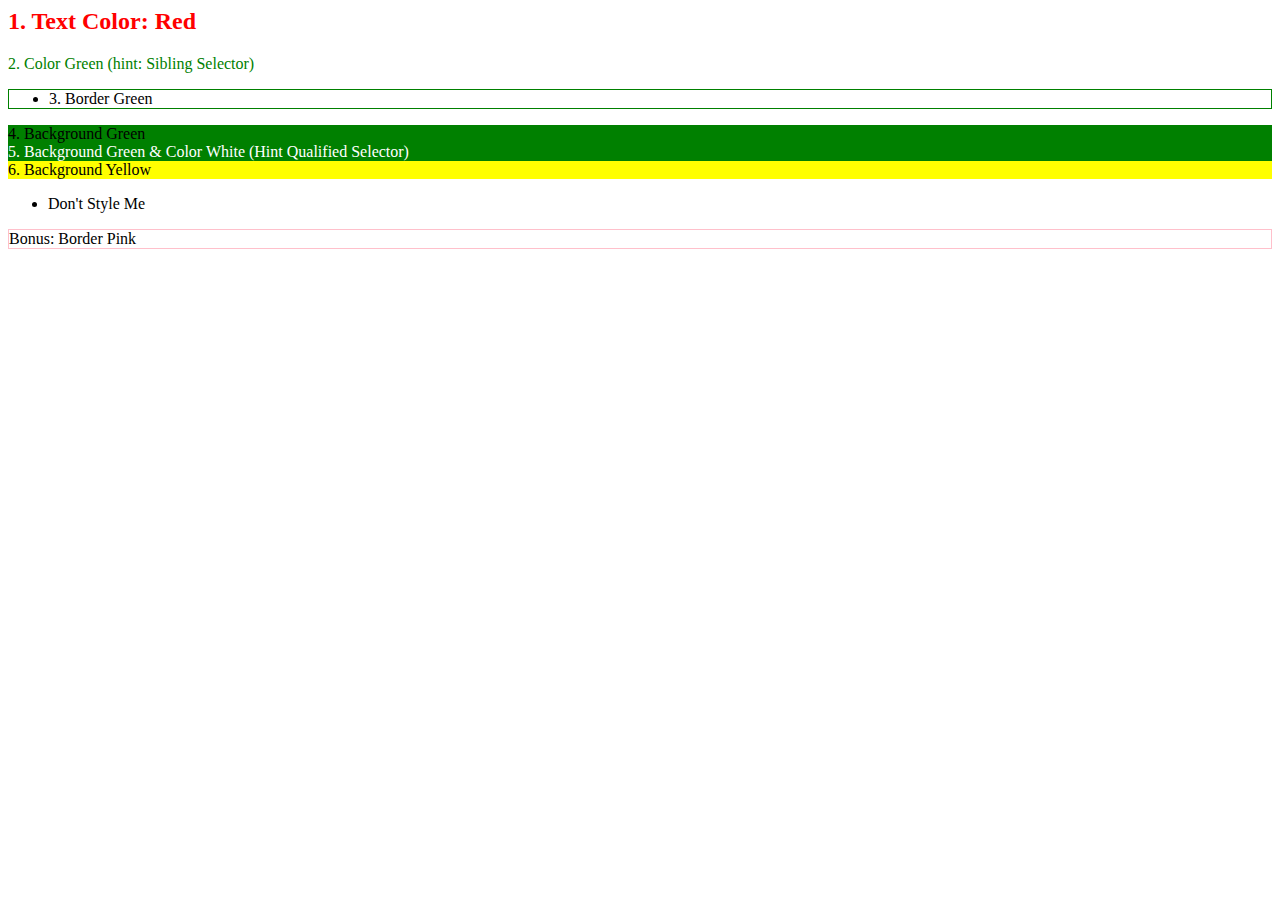
<file: src/2.Intro_to_CSS/exercise/index.html>
<html>
  <head>
    <link rel="stylesheet" href="answers.css">
  </head>
    <body>
        <section>
            <h2>1. Text Color: Red</h2>
            <div>2. Color Green (hint: Sibling Selector)</div>
            <main>
              <ul class="myList">
                <li>
                  3. Border Green
                </li>
              </ul>
              <div class="myClass">4. Background Green</div>
              <div class="myClass otherClass">
                5. Background Green & Color White
                (Hint Qualified Selector)
              </div>
              <div id="myId" class="otherClass">6. Background Yellow</div>
            </main>
            <ul>
              <li>
                Don't Style Me
              </li>
            </ul>
            <div>Bonus: Border Pink</div>
          </section>
    </body>
</html>
</file>
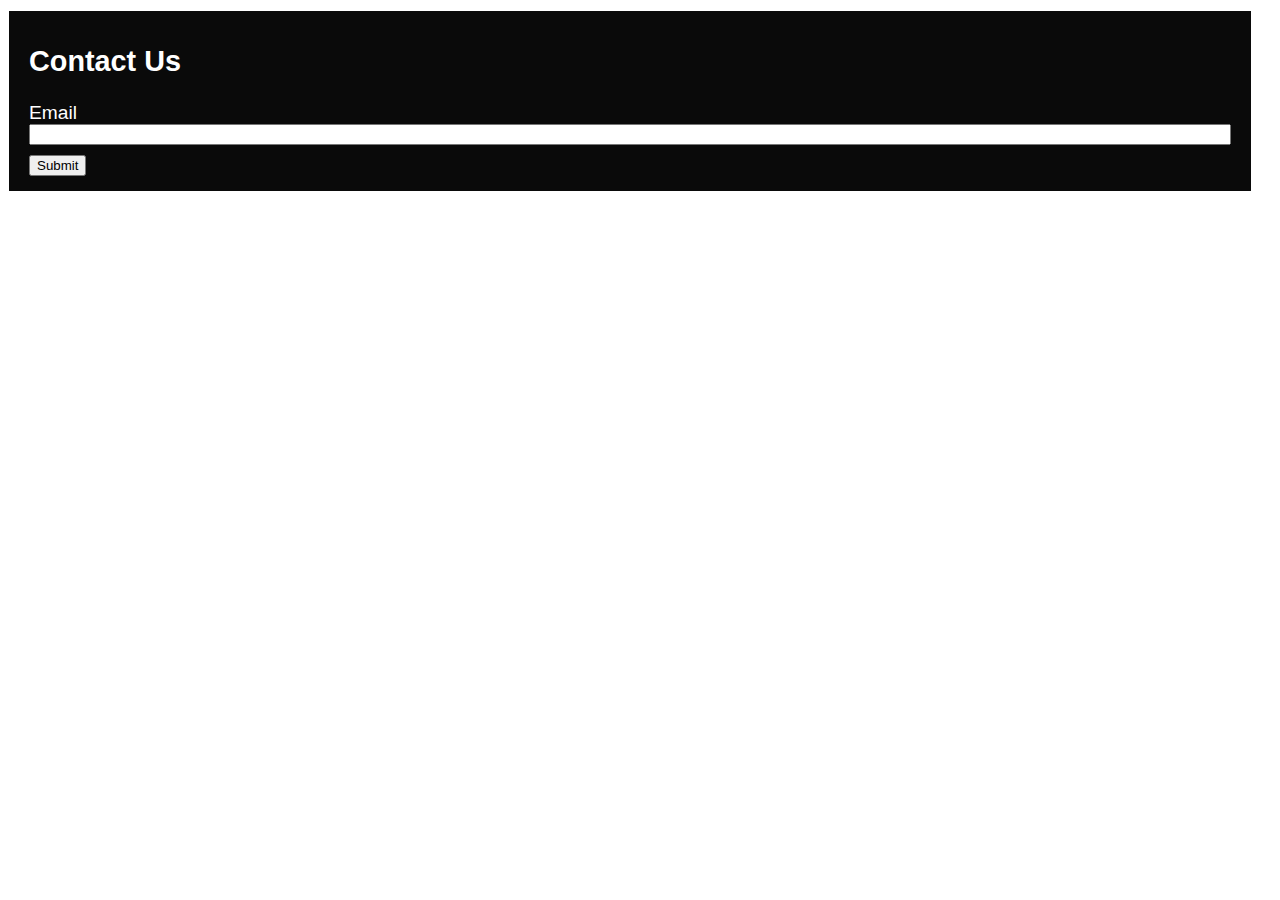
<file: src/3.Intro_to_JS/demo/index.html>
<html>
    <head>
        <link rel="stylesheet" href="styles.css">
        
    </head>
    <body>
        <div class="tiles">
            <div>
              <h2>Contact Us</h2>
              <div id="contact-form">
                <label for="email">Email</label><input id="email" type="email"/>
                <input class="submit" value="Submit" type="submit" />
              </div>
            </div>
          </div>
          <script src="answer.js"></script>   
    </body>
</html>
</file>
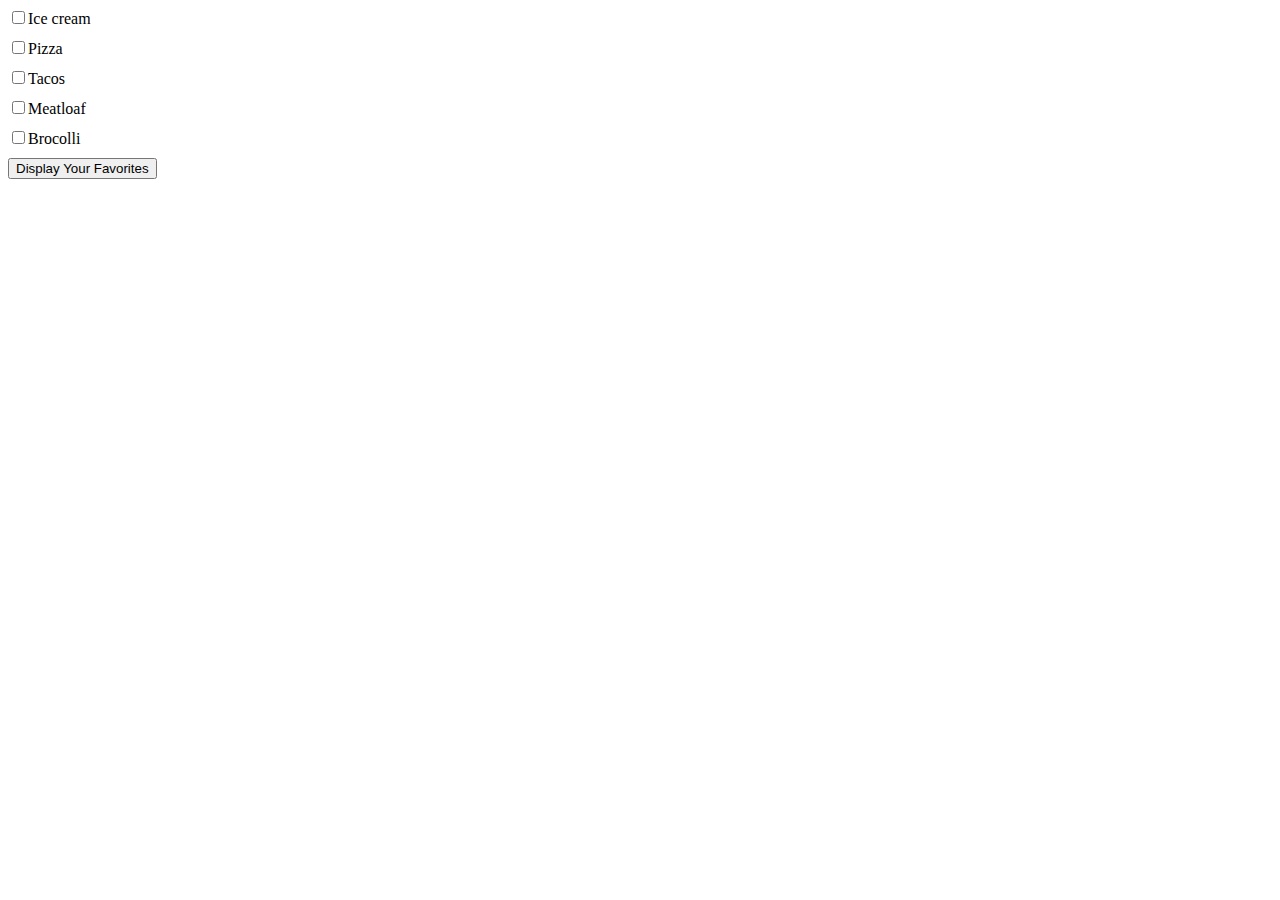
<file: src/3.Intro_to_JS/exercise/index.html>
<html>
    <head>
        <link rel="stylesheet" href="styles.css">
        
    </head>
    <body>
        <label><input type="checkbox" />Ice cream</label>
        <label><input type="checkbox" />Pizza</label>
        <label><input type="checkbox" />Tacos</label>
        <label><input type="checkbox" />Meatloaf</label>
        <label><input type="checkbox" />Brocolli</label>
      
        <button>Display Your Favorites</button>
      
        <div class="favorites"></div>
        
        <script src="answer.js"></script>   
    </body>
</html>
</file>
<file: src/2.Intro_to_CSS/exercise/answers.css>
/* 1. */
h2 {
  color: red;
}
/* 2. */
h2 + div {
  color: green;
}
/* 3. */
.myList {
  border: 1px solid green;
}
/* 4. */
.myClass {
  background-color: green;
}
/* 5. */
.myClass.otherClass {
  color: white;
}
/* 6. */
#myId {
  background-color: yellow;
}
/* Bonus */
section > div:last-child {
  border: 1px solid pink;
}
</file>
<file: src/3.Intro_to_JS/demo/styles.css>
body {
  font: 1.2em sans-serif;
}

.tiles > div {
  background: rgb(10, 10, 10);
  color: white;
  flex-basis: 100%;
  padding: 10px 20px 15px;
  margin: 10px 20px 10px 0;
  border: 1px solid white;
}

#contact-form {
  display: flex;
  flex-direction: column;
}

input[type="submit"] {
  align-self: flex-start;
  margin-top: 10px;
}
</file>
<file: src/3.Intro_to_JS/exercise/styles.css>
label,
button {
  display: block;
  margin-bottom: 10px;
}
</file>
